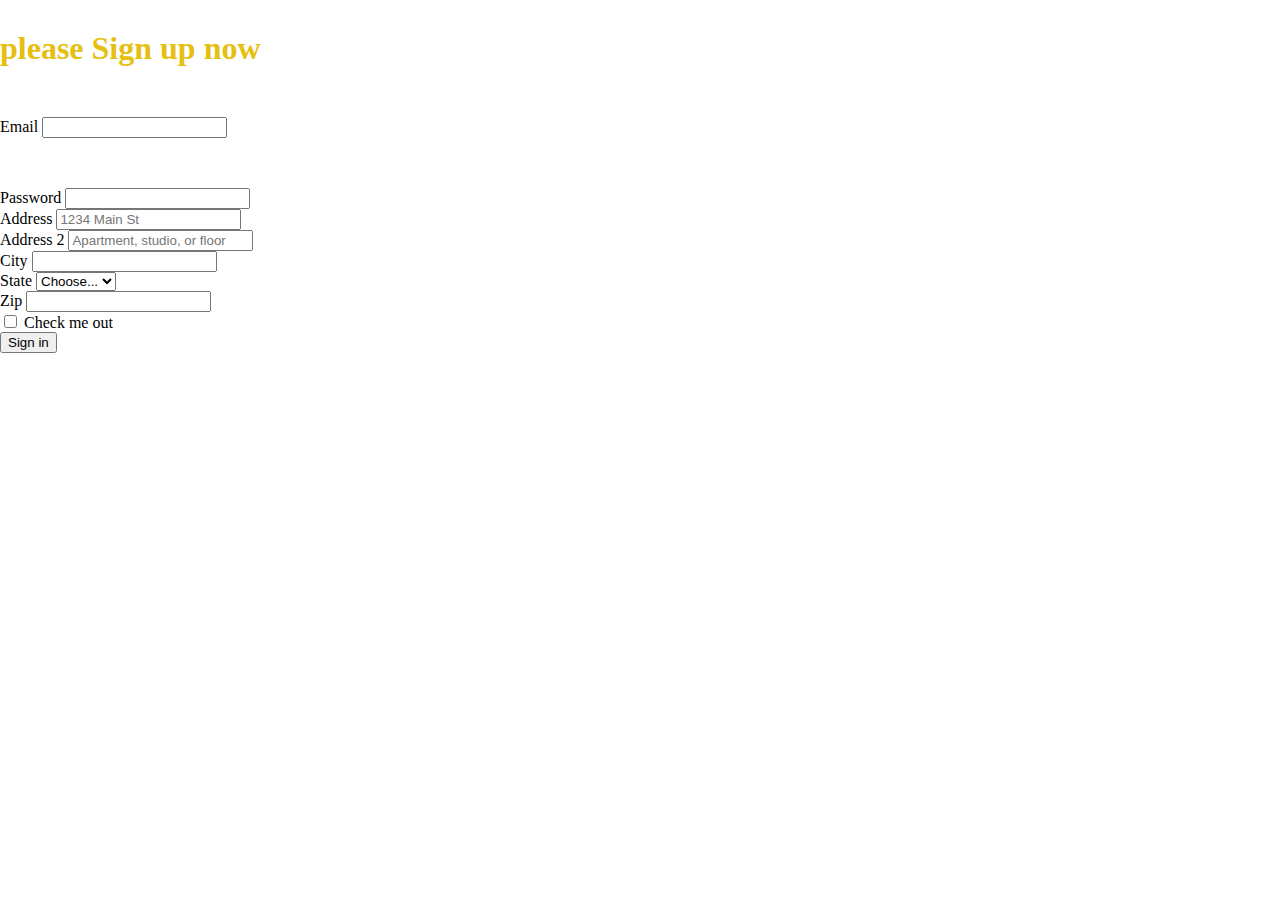
<file: Form.html>
<!DOCTYPE html>
<html lang="en">
<head>
    <meta charset="UTF-8">
    <meta http-equiv="X-UA-Compatible" content="IE=edge">
    <meta name="viewport" content="width=device-width, initial-scale=1.0">
    <title>Document</title>
    <link rel="stylesheet" href="style.css">
    <link href="https://cdn.jsdelivr.net/npm/bootstrap@5.3.0-alpha1/dist/css/bootstrap.min.css" rel="stylesheet" integrity="sha384-GLhlTQ8iRABdZLl6O3oVMWSktQOp6b7In1Zl3/Jr59b6EGGoI1aFkw7cmDA6j6gD" crossorigin="anonymous">
    <link rel="stylesheet" href="https://cdnjs.cloudflare.com/ajax/libs/font-awesome/6.3.0/css/all.min.css" integrity="sha512-SzlrxWUlpfuzQ+pcUCosxcglQRNAq/DZjVsC0lE40xsADsfeQoEypE+enwcOiGjk/bSuGGKHEyjSoQ1zVisanQ==" crossorigin="anonymous" referrerpolicy="no-referrer" />

</head>
<body>
    
<div class="container">
    <div class="row">
        <h1 class="text-center" style="color: rgb(229, 191, 18);margin-top: 30px;">please Sign up now</h1>
        <div class="col-md-10">
            <form class="row g-3">
                <div class="col-md-6" style="margin-top: 50px;">    
                  <label for="inputEmail4" aria-required="false" class="form-label">Email</label>
                  <input type="email" required class="form-control" id="inputEmail4">
                </div>
                <div class="col-md-6" style="margin-top: 50px;">
                  <label for="inputPassword4"  class="form-label">Password</label>
                  <input type="password" required class="form-control" id="inputPassword4">
                </div>
                <div class="col-12">
                  <label for="inputAddress" class="form-label">Address</label>
                  <input type="text" class="form-control" id="inputAddress" required placeholder="1234 Main St">
                </div>
                <div class="col-12">
                  <label for="inputAddress2" class="form-label">Address 2</label>
                  <input type="text" class="form-control" id="inputAddress2" placeholder="Apartment, studio, or floor">
                </div>
                <div class="col-md-6">
                  <label for="inputCity" class="form-label">City</label>
                  <input type="text" class="form-control" id="inputCity">
                </div>
                <div class="col-md-4">
                  <label for="inputState" required class="form-label">State</label>
                  <select id="inputState" class="form-select">
                    <option selected>Choose...</option>
                    <option>...</option>
                  </select>
                </div>
                <div class="col-md-2">
                  <label for="inputZip" class="form-label">Zip</label>
                  <input type="text" required class="form-control" id="inputZip">
                </div>
                <div class="col-12">
                  <div class="form-check">
                    <input class="form-check-input" type="checkbox" id="gridCheck">
                    <label class="form-check-label" for="gridCheck">
                      Check me out
                    </label>
                  </div>
                </div>
                <div class="col-12">
                  <button type="submit" class="btn btn-outline-warning" onclick="summit()">Sign in</button>
                </div>
              </form>
        </div>
    </div>
</div>


<script src="App.js"></script>
<script src="https://cdn.jsdelivr.net/npm/bootstrap@5.3.0-alpha1/dist/js/bootstrap.bundle.min.js" integrity="sha384-w76AqPfDkMBDXo30jS1Sgez6pr3x5MlQ1ZAGC+nuZB+EYdgRZgiwxhTBTkF7CXvN" crossorigin="anonymous"></script>
<script src="https://cdn.jsdelivr.net/npm/@popperjs/core@2.11.6/dist/umd/popper.min.js" integrity="sha384-oBqDVmMz9ATKxIep9tiCxS/Z9fNfEXiDAYTujMAeBAsjFuCZSmKbSSUnQlmh/jp3" crossorigin="anonymous"></script>
<script src="https://cdn.jsdelivr.net/npm/bootstrap@5.3.0-alpha1/dist/js/bootstrap.min.js" integrity="sha384-mQ93GR66B00ZXjt0YO5KlohRA5SY2XofN4zfuZxLkoj1gXtW8ANNCe9d5Y3eG5eD" crossorigin="anonymous"></script>


</body>
</html>
</file>
<file: style.css>
body{
    margin: 0;
    padding: 0;
}

.email{
    display: flex;
    justify-content:end;
    background-color: black;
    color: white;
}

.nav{
    display: flex;
    margin-left: 200px;
}

.card {
    margin-top: 2em;
    padding: 1.5em 0.5em 0.5em;
    border-radius: 2em;
    text-align: center;
    border: none !important;
   
  }
  .card img {
    width: 55%;
    border-radius: 90%;
    margin: 0 auto;
    box-shadow: 0 0 10px rgba(0, 0, 0, 0.2);
  }

  /* .card-1{
    width: 65%;
    border-radius: 50%;
    margin: 0 auto;
    box-shadow: 0 0 10px rgba(0, 0, 0, 0.2);
    backgcolor: white !important;
  }
   */
</file>
